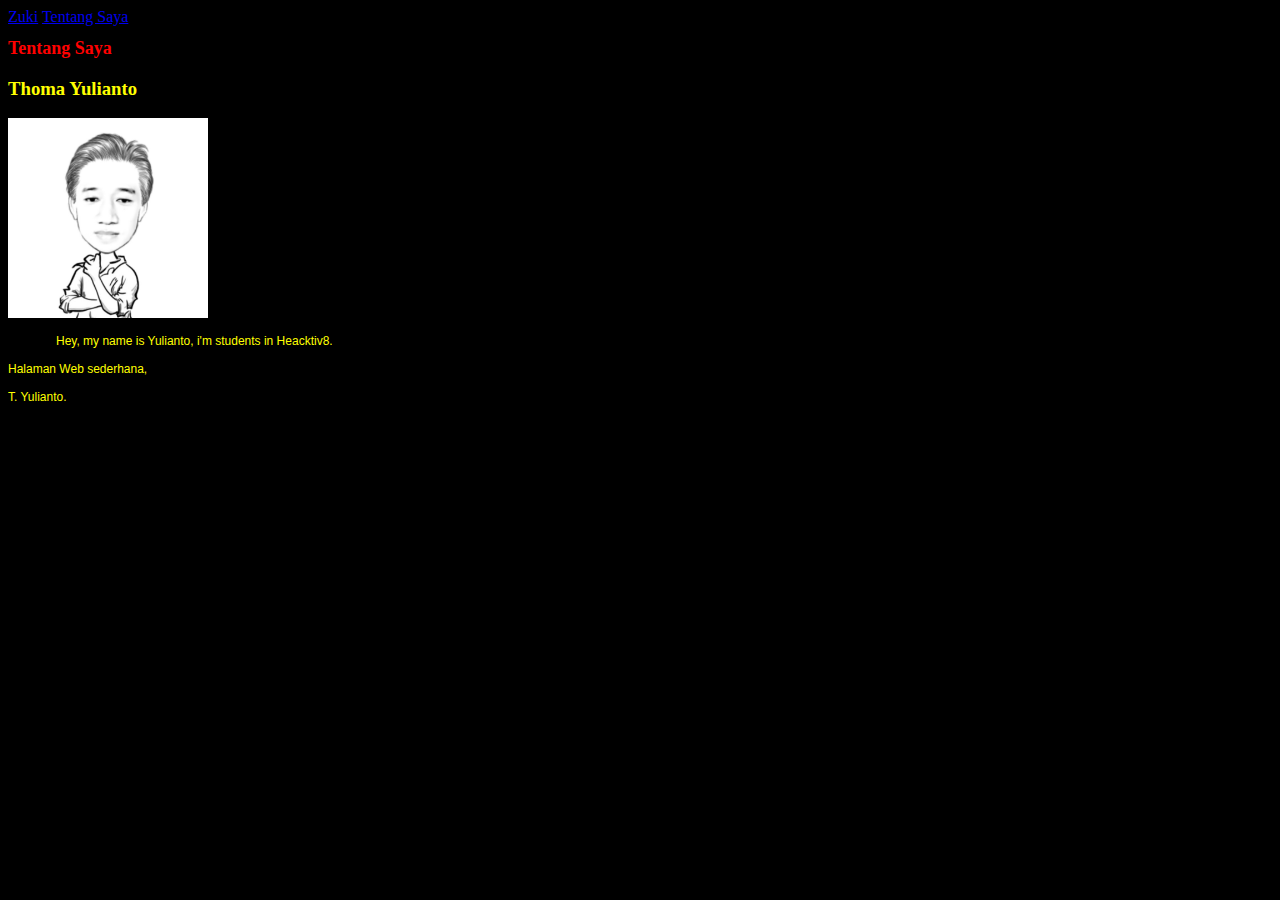
<file: index.html>
<!DOCTYPE html>

<html>
<head>
  <title>web saya</title>
  <link rel="stylesheet" href="style.css"> 
<!-- <style>
body {background:#0000FF; color:#FFFF00;}
h1 {font-size:18px; color:#FF0000}
p {font-size:12px; font-family:arial; text-indent:0.5in}
.header-wrapper{margin:0 auto;border 1px solid #cccccc;}
</style> -->
</head>
<body>
  <nav>
    <a href="web-zuki.html">Zuki</a>
     <!-- web browsers respond to index.html and / the same way -->
    <a href="webtentang-zuki.html">Tentang Saya</a>
  </nav>

<h1>Tentang Saya</h1>
<h3>Thoma Yulianto</h3>
<img src="zuki-sketsa.jpg" width="200" height="200 border="1" alt="#"></a>
  <p>Hey, my name is Yulianto, i'm students in Heacktiv8.   <br /> <br />

  	Halaman Web sederhana, <br /> <br />
    T. Yulianto.

  </p>
</body>
</html>
</file>
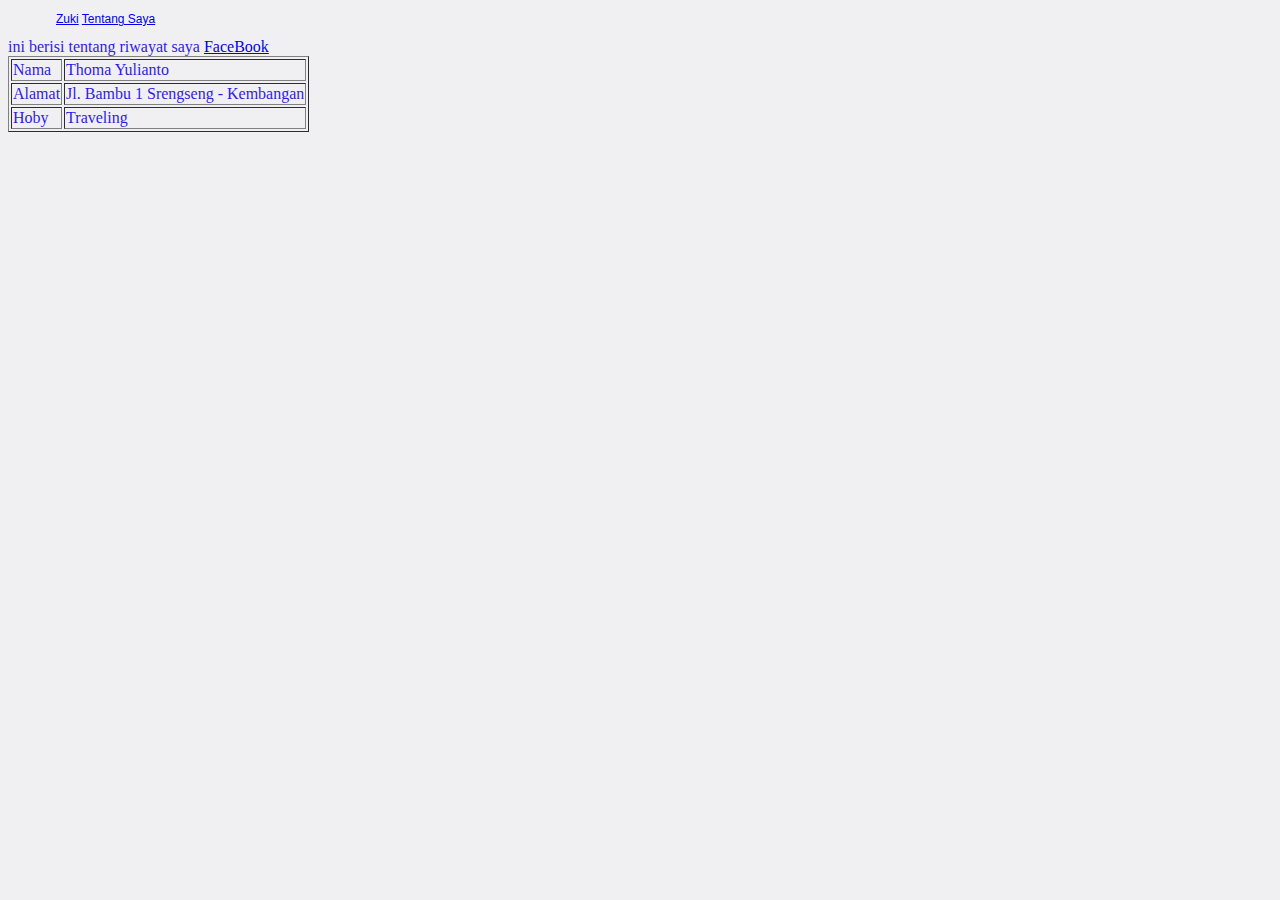
<file: webtentang-zuki.html>
<!DOCTYPE html>

<html>
<head>
  <title>Tentang</title>
  <style>
body {background:#F0F0F3; color:#301BE7;}
h1 {font-size:18px; color:#FF0000}
p {font-size:12px; font-family:arial; text-indent:0.5in}
.header-wrapper{margin:0 auto;border 1px solid #cccccc;}
</style>
</head>
<body>
    <p>
    <a href="index.html">Zuki</a>
     <!-- web browsers respond to index.html and / the same way -->
    <a href="webtentang-zuki.html">Tentang Saya</a>
  </p>
  <p1>ini berisi tentang riwayat saya</p1>
<a href="https://www.facebook.com/thoma.yulianto.9">FaceBook</a>
<table border="1">
  <tr>
    <td>Nama</td>
  <td>Thoma Yulianto</td>
</tr>
<tr>
    <td>Alamat</td>
  <td>Jl. Bambu 1 Srengseng - Kembangan</td>
</tr>
<tr>
    <td>Hoby</td>
  <td>Traveling</td>
</tr>
</table>
  </p>
</body>
</html>
</file>
<file: style.css>
body {background:#000000; color:#FFFF00;}
h1 {font-size:18px; color:#FF0000}
p {font-size:12px; font-family:arial; text-indent:0.5in}
.header-wrapper{margin:0 auto;border 1px solid #cccccc;}
</file>
